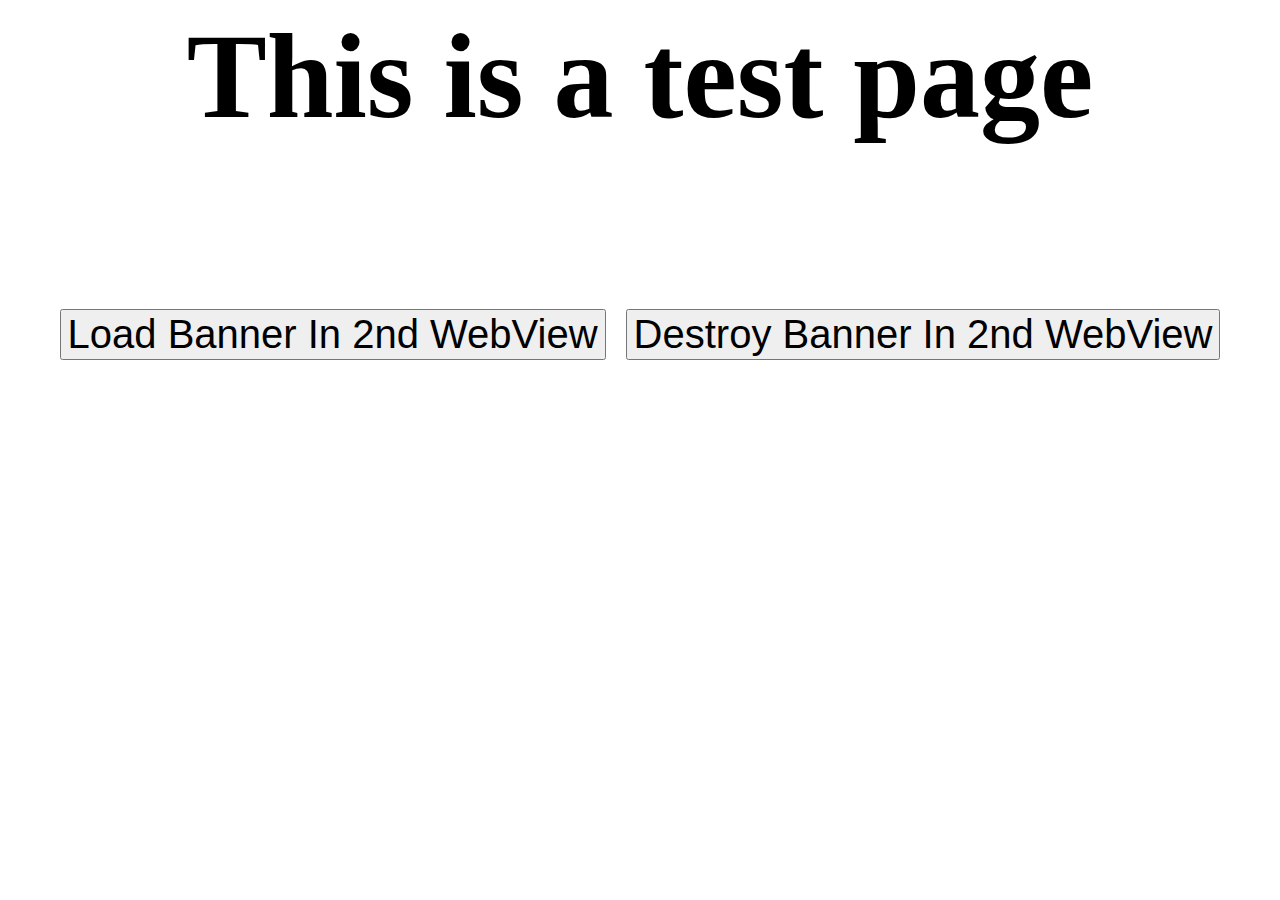
<file: index.html>
<html>

	<head>
		<title>Example</title>
		<link rel='stylesheet' href="style.css">
	</head>

<body>
		<h2>This is a test page</h2>
        <div id="main">
            <button type="button" onclick="passMsg('openBanner', {'width':'300', 'height':'90'});">Load Banner In 2nd WebView</button>
            <button type="button" onclick="passMsg('closeBanner', {});">Destroy Banner In 2nd WebView</button>
        </div>
		<script src="script.js"></script>
	</body>

</html>
</file>
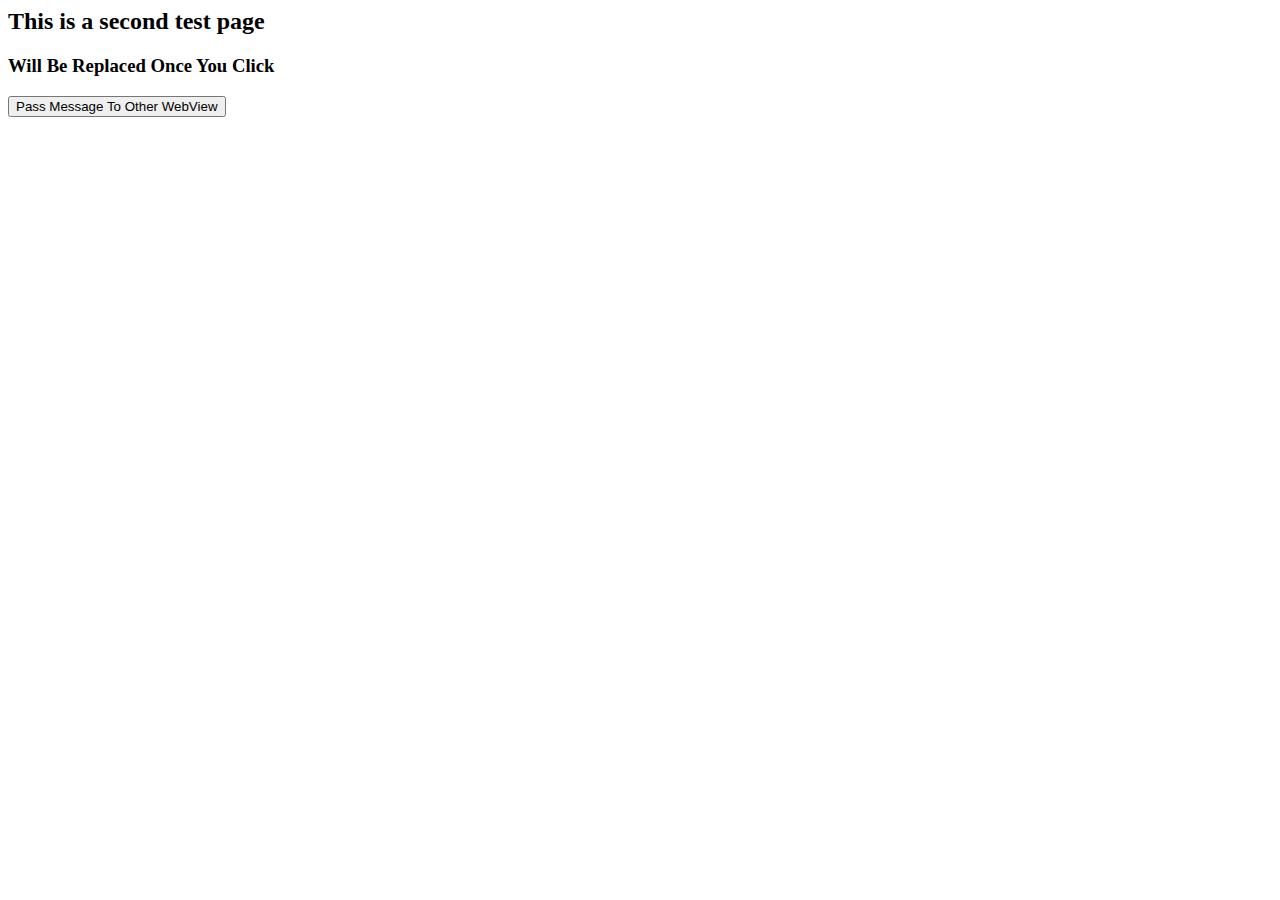
<file: WebViews/WebViews/index2.html>
<html>

	<head>
		<title>Example 2 </title>
	</head>

	<body>
		<h2>This is a second test page</h2>
        <h3>Will Be Replaced Once You Click</h3>
        <div id="main">
            <button type="button" onclick="passMsg('Hello from first webview');">Pass Message To Other WebView</button>
        </div>
        
        
        <script type="text/javascript" charset="utf-8" src="iosSDKInterface.js"></script>
        <script type="text/javascript" charset="utf-8" src="script.js"></script>
	</body>

</html>
</file>
<file: style.css>
html {
	text-align: center;
    font-size : 5em;
}

button {
    font-size : 0.5em;
    margin-top : 5%;
}

img {
	position: absolute;
	left: 50%;
}
</file>
